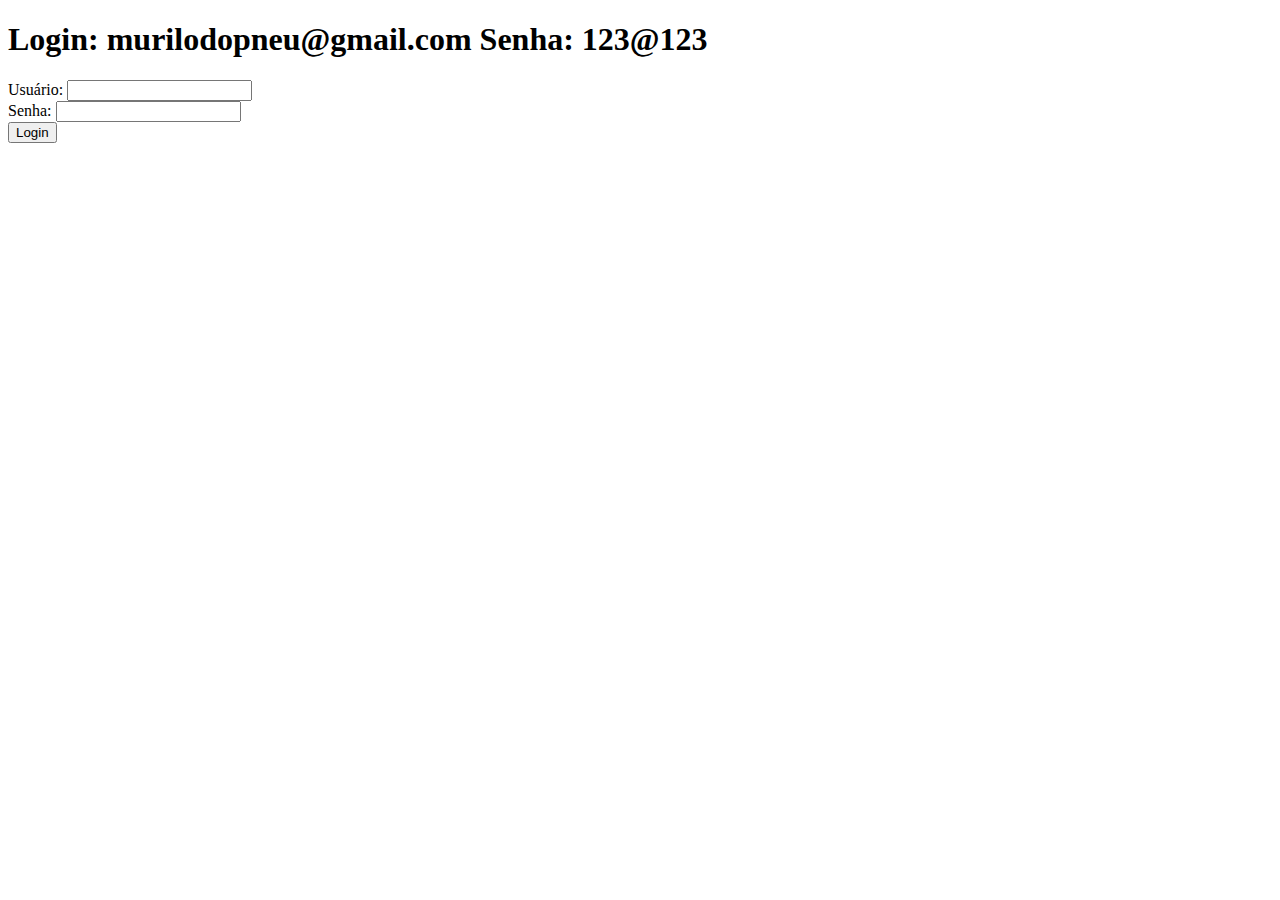
<file: Unidade-2/Script/templates/login.html>
<!DOCTYPE html>
<html>
<head>
    <title>Login</title>
</head>
<body>
    <form action="/login" method="post">
        <h1>Login: murilodopneu@gmail.com Senha: 123@123</h1>
        <label for="email">Usuário:</label>
        <input type="email" id="email" name="email" required>
        <br>
        <label for="password">Senha:</label>
        <input type="password" id="password" name="password" required>
        <br>
        <input type="submit" value="Login">
    </form>
</body>
</html>
</file>
